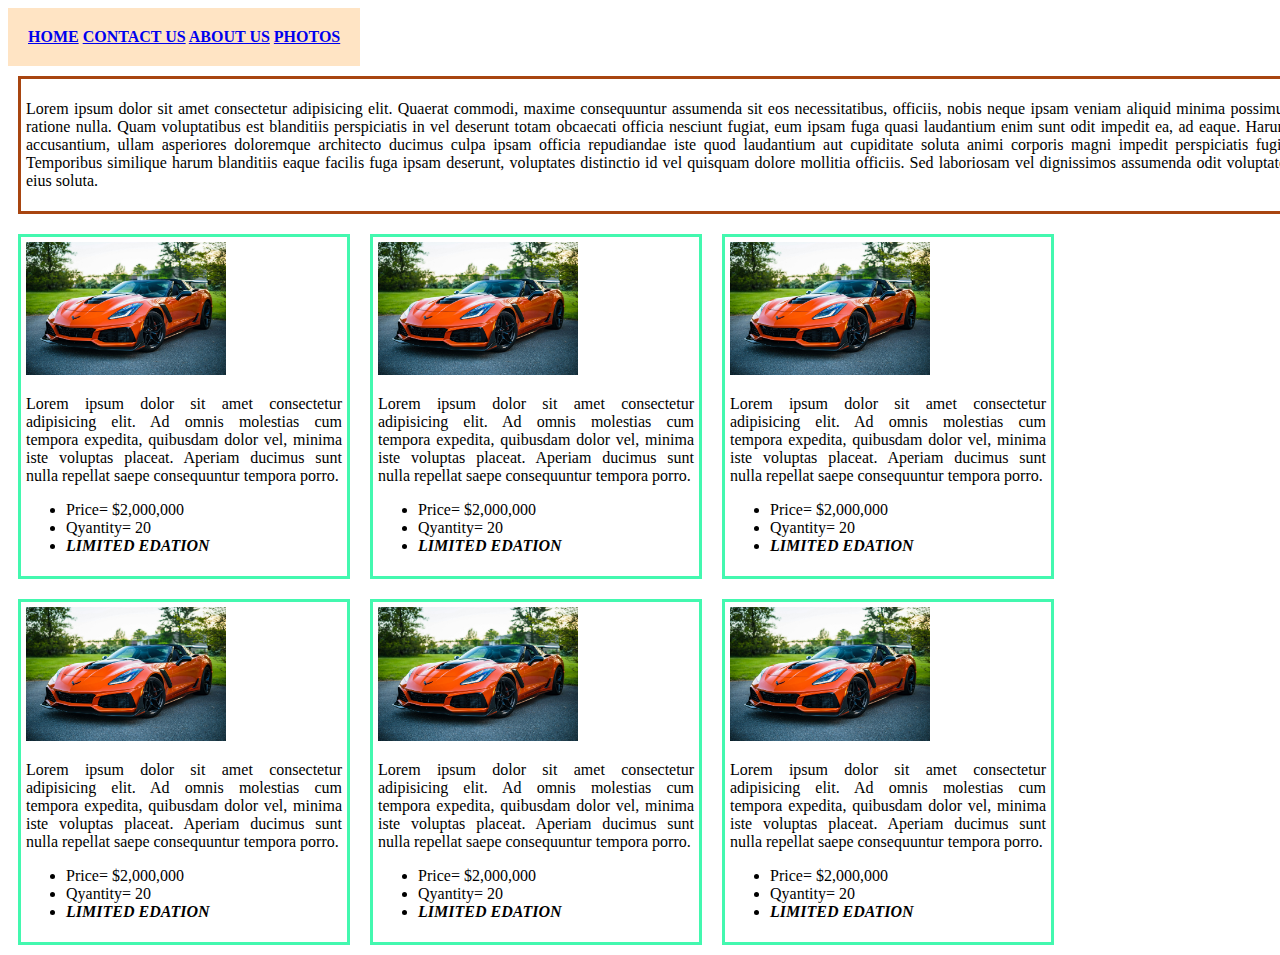
<file: index.html>
<!DOCTYPE html>
<html lang="en">
<head>
    <meta charset="UTF-8">
    <meta name="viewport" content="width=device-width, initial-scale=1.0">
    <title>HOME</title>
    <link rel="stylesheet" href="style.css">
</head>
<body>
    <nav>
        <a href="index.html">HOME</a>
        <a href="contact.html">CONTACT US</a>
        <a href="About us.html">ABOUT US</a>
        <a href="photos.html">PHOTOS</a>
    </nav>
    <section>
     <div class="paragraph">
     <p>Lorem ipsum dolor sit amet consectetur adipisicing elit. Quaerat commodi, maxime consequuntur assumenda sit eos necessitatibus, officiis, nobis neque ipsam veniam aliquid minima possimus ratione nulla. Quam voluptatibus est blanditiis perspiciatis in vel deserunt totam obcaecati officia nesciunt fugiat, eum ipsam fuga quasi laudantium enim sunt odit impedit ea, ad eaque. Harum accusantium, ullam asperiores doloremque architecto ducimus culpa ipsam officia repudiandae iste quod laudantium aut cupiditate soluta animi corporis magni impedit perspiciatis fugit. Temporibus similique harum blanditiis eaque facilis fuga ipsam deserunt, voluptates distinctio id vel quisquam dolore mollitia officiis. Sed laboriosam vel dignissimos assumenda odit voluptate, eius soluta.</p> 
    </div>

     <div>
        <img src="pexels-garvin-st-villier-719266-3972755.jpg" width="200px" alt="">
        <p>Lorem ipsum dolor sit amet consectetur adipisicing elit. Ad omnis molestias cum tempora expedita, quibusdam dolor vel, minima iste voluptas placeat. Aperiam ducimus sunt nulla repellat saepe consequuntur tempora porro.</p>
        <ul>
            <li>Price= $2,000,000</li>
            <li>Qyantity= 20</li>
            <li><b><i>LIMITED EDATION</i></b></li>
        </ul>
     </div>
     <div >
        <img src="pexels-garvin-st-villier-719266-3972755.jpg" width="200xp" alt="">
        <p>Lorem ipsum dolor sit amet consectetur adipisicing elit. Ad omnis molestias cum tempora expedita, quibusdam dolor vel, minima iste voluptas placeat. Aperiam ducimus sunt nulla repellat saepe consequuntur tempora porro.</p>
        <ul>
            <li>Price= $2,000,000</li>
            <li>Qyantity= 20</li>
            <li><b><i>LIMITED EDATION</i></b></li>
        </ul>
     </div>
     <div >
        <img src="pexels-garvin-st-villier-719266-3972755.jpg" width="200xp" alt="">
        <p>Lorem ipsum dolor sit amet consectetur adipisicing elit. Ad omnis molestias cum tempora expedita, quibusdam dolor vel, minima iste voluptas placeat. Aperiam ducimus sunt nulla repellat saepe consequuntur tempora porro.</p>
        <ul>
            <li>Price= $2,000,000</li>
            <li>Qyantity= 20</li>
            <li><b><i>LIMITED EDATION</i></b></li>
        </ul>
     </div>
     <div>
        <img src="pexels-garvin-st-villier-719266-3972755.jpg" width="200xp" alt="">
        <p>Lorem ipsum dolor sit amet consectetur adipisicing elit. Ad omnis molestias cum tempora expedita, quibusdam dolor vel, minima iste voluptas placeat. Aperiam ducimus sunt nulla repellat saepe consequuntur tempora porro.</p>
        <ul>
            <li>Price= $2,000,000</li>
            <li>Qyantity= 20</li>
            <li><b><i>LIMITED EDATION</i></b></li>
        </ul>
     </div>
     <div >
        <img src="pexels-garvin-st-villier-719266-3972755.jpg"width="200xp" alt="">
        <p>Lorem ipsum dolor sit amet consectetur adipisicing elit. Ad omnis molestias cum tempora expedita, quibusdam dolor vel, minima iste voluptas placeat. Aperiam ducimus sunt nulla repellat saepe consequuntur tempora porro.</p>
        <ul>
            <li>Price= $2,000,000</li>
            <li>Qyantity= 20</li>
            <li><b><i>LIMITED EDATION</i></b></li>
        </ul>
     </div>
     <div >
        <img src="pexels-garvin-st-villier-719266-3972755.jpg" width="200xp" alt="">
        <p>Lorem ipsum dolor sit amet consectetur adipisicing elit. Ad omnis molestias cum tempora expedita, quibusdam dolor vel, minima iste voluptas placeat. Aperiam ducimus sunt nulla repellat saepe consequuntur tempora porro.</p>
        <ul>
            <li>Price= $2,000,000</li>
            <li>Qyantity= 20</li>
            <li><b><i>LIMITED EDATION</i></b></li>
        </ul>
      </div>
    </section>
</body>
</html>
</file>
<file: style.css>
.{
    font-family: Arial, Helvetica, sans-serif;
    margin: 0;
    padding: 0;
    
}
.paragraph{
    border-style:solid;
    border-color: rgb(168, 69, 16);
    margin: 10px;
    padding: 5px;
    text-align: justify;
    width: 100%;
}
div{
    border-style:solid;
    width: 25%;
    border-color: rgb(67, 248, 175);
    margin: 10px;
    padding: 5px;
    text-align: justify;
    float: left;
}
 nav{
    background-color: bisque;
    float: left;
    font-weight: 600;
    padding: 20px;
 }
</file>
